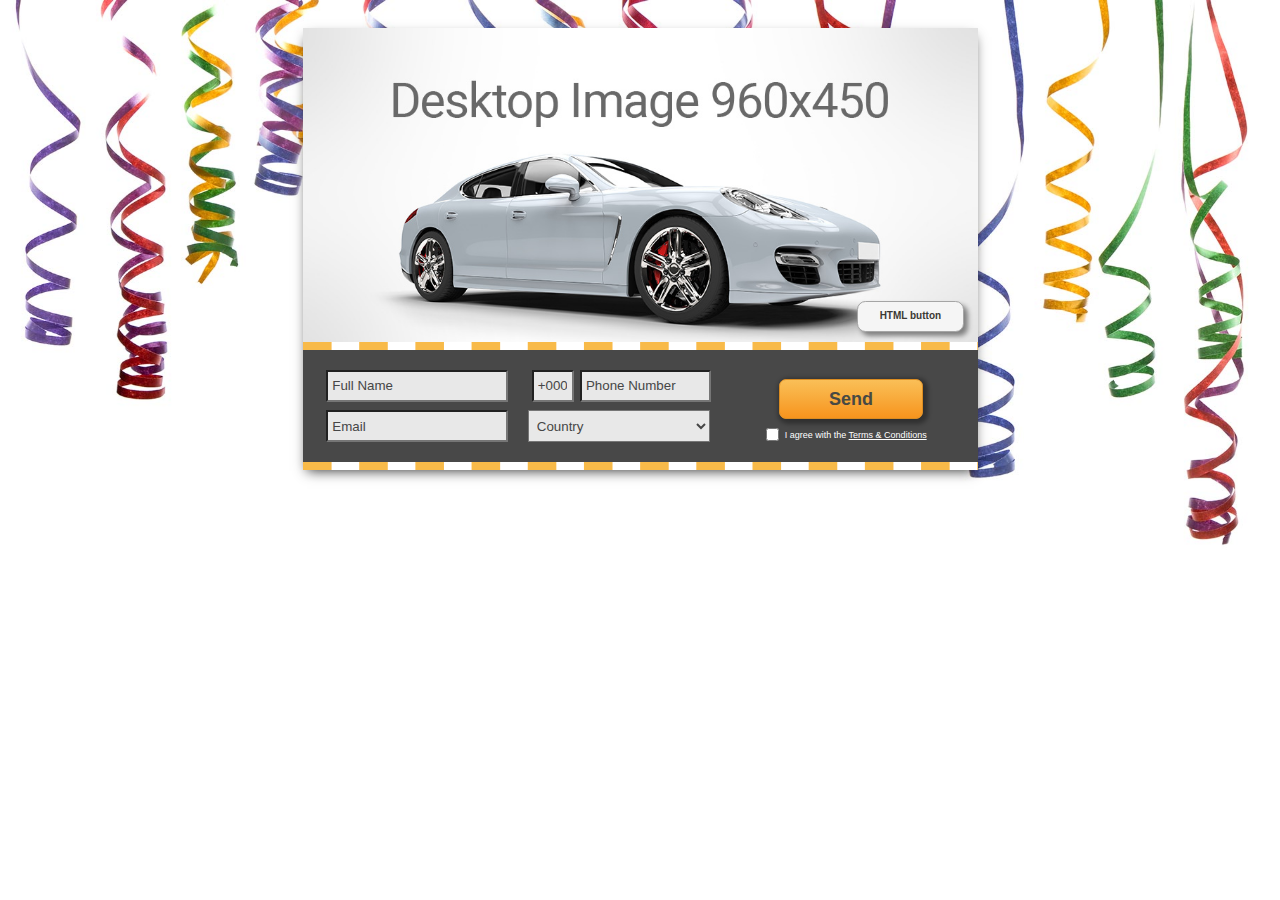
<file: index.html>
<!DOCTYPE html>
<html>

<head>
    <meta charset="UTF-8" />
    <meta name="viewport" content="width=device-width,initial-scale=1.0" />
    <title>Naxes</title>
    <link rel="stylesheet" href="https://use.fontawesome.com/releases/v5.8.1/css/all.css"
        integrity="sha384-50oBUHEmvpQ+1lW4y57PTFmhCaXp0ML5d60M1M7uH2+nqUivzIebhndOJK28anvf" crossorigin="anonymous">
    <link rel="stylesheet" href="naxex.css" type="text/css" />

</head>

<body>
    <div class="card">
        <div class="media">
            <div class="img">
                <img src="images/car2.jpg" />
                <div class="but">
                    <div class="popup">
                        <p>This popup windows opens on mouse hover</p>
                        <div class="triangle"></div>
                    </div>
                    <a href="#">
                        <p> HTML button </p>
                    </a>
                </div>

            </div>
        </div>
        <div class="content">
            <p class="border"></p>
            <form name="myForm" id="form">
                <div class="field"><span class="input"><i class="fas fa-user-alt"></i>
                        <input type="text" id="name" name="Fullname" placeholder="Full Name">
                    </span>
                    <span class="input"> <i class="fas fa-phone-volume"></i>
                        <input type="tel" id="code" name="code" placeholder="+000">
                        <input type="tel" id="tel" name="tel" placeholder="Phone Number"></span>
                </div>
                <div class="field"> <span class="input"> <i class="fas fa-envelope"></i>
                        <input type="email" id="email" name="email" placeholder="Email">
                    </span>
                    <span class="input"><i class="fas fa-globe-americas"></i> <select name="country" id="country">
                            <option value="" selected disabled>Country</option>
                            <option value="Afghanistan">Afghanistan</option>
                            <option value="Åland Islands">Åland Islands</option>
                            <option value="Albania">Albania</option>
                            <option value="Algeria">Algeria</option>
                            <option value="American Samoa">American Samoa</option>
                            <option value="Andorra">Andorra</option>
                            <option value="Angola">Angola</option>
                            <option value="Anguilla">Anguilla</option>
                            <option value="Antarctica">Antarctica</option>
                            <option value="Antigua and Barbuda">Antigua and Barbuda</option>
                            <option value="Argentina">Argentina</option>
                            <option value="Armenia">Armenia</option>
                            <option value="Aruba">Aruba</option>
                            <option value="Australia">Australia</option>
                            <option value="Austria">Austria</option>
                            <option value="Azerbaijan">Azerbaijan</option>
                            <option value="Bahamas">Bahamas</option>
                            <option value="Bahrain">Bahrain</option>
                            <option value="Bangladesh">Bangladesh</option>
                            <option value="Barbados">Barbados</option>
                            <option value="Belarus">Belarus</option>
                            <option value="Belgium">Belgium</option>
                            <option value="Belize">Belize</option>
                            <option value="Benin">Benin</option>
                            <option value="Bermuda">Bermuda</option>
                            <option value="Bhutan">Bhutan</option>
                            <option value="Bolivia">Bolivia</option>
                            <option value="Bosnia and Herzegovina">Bosnia and Herzegovina</option>
                            <option value="Botswana">Botswana</option>
                            <option value="Bouvet Island">Bouvet Island</option>
                            <option value="Brazil">Brazil</option>
                            <option value="British Indian Ocean Territory">British Indian Ocean Territory</option>
                            <option value="Brunei Darussalam">Brunei Darussalam</option>
                            <option value="Bulgaria">Bulgaria</option>
                            <option value="Burkina Faso">Burkina Faso</option>
                            <option value="Burundi">Burundi</option>
                            <option value="Cambodia">Cambodia</option>
                            <option value="Cameroon">Cameroon</option>
                            <option value="Canada">Canada</option>
                            <option value="Cape Verde">Cape Verde</option>
                            <option value="Cayman Islands">Cayman Islands</option>
                            <option value="Central African Republic">Central African Republic</option>
                            <option value="Chad">Chad</option>
                            <option value="Chile">Chile</option>
                            <option value="China">China</option>
                            <option value="Christmas Island">Christmas Island</option>
                            <option value="Cocos (Keeling) Islands">Cocos (Keeling) Islands</option>
                            <option value="Colombia">Colombia</option>
                            <option value="Comoros">Comoros</option>
                            <option value="Congo">Congo</option>
                            <option value="Congo, The Democratic Republic of The">Congo </option>
                            <option value="Cook Islands">Cook Islands</option>
                            <option value="Costa Rica">Costa Rica</option>
                            <option value="Cote D'ivoire">Cote D'ivoire</option>
                            <option value="Croatia">Croatia</option>
                            <option value="Cuba">Cuba</option>
                            <option value="Cyprus">Cyprus</option>
                            <option value="Czech Republic">Czech Republic</option>
                            <option value="Denmark">Denmark</option>
                            <option value="Djibouti">Djibouti</option>
                            <option value="Dominica">Dominica</option>
                            <option value="Dominican Republic">Dominican Republic</option>
                            <option value="Ecuador">Ecuador</option>
                            <option value="Egypt">Egypt</option>
                            <option value="El Salvador">El Salvador</option>
                            <option value="Equatorial Guinea">Equatorial Guinea</option>
                            <option value="Eritrea">Eritrea</option>
                            <option value="Estonia">Estonia</option>
                            <option value="Ethiopia">Ethiopia</option>
                            <option value="Falkland Islands (Malvinas)">Falkland Islands (Malvinas)</option>
                            <option value="Faroe Islands">Faroe Islands</option>
                            <option value="Fiji">Fiji</option>
                            <option value="Finland">Finland</option>
                            <option value="France">France</option>
                            <option value="French Guiana">French Guiana</option>
                            <option value="French Polynesia">French Polynesia</option>
                            <option value="French Southern Territories">French Southern Territories</option>
                            <option value="Gabon">Gabon</option>
                            <option value="Gambia">Gambia</option>
                            <option value="Georgia">Georgia</option>
                            <option value="Germany">Germany</option>
                            <option value="Ghana">Ghana</option>
                            <option value="Gibraltar">Gibraltar</option>
                            <option value="Greece">Greece</option>
                            <option value="Greenland">Greenland</option>
                            <option value="Grenada">Grenada</option>
                            <option value="Guadeloupe">Guadeloupe</option>
                            <option value="Guam">Guam</option>
                            <option value="Guatemala">Guatemala</option>
                            <option value="Guernsey">Guernsey</option>
                            <option value="Guinea">Guinea</option>
                            <option value="Guinea-bissau">Guinea-bissau</option>
                            <option value="Guyana">Guyana</option>
                            <option value="Haiti">Haiti</option>
                            <option value="Heard Island and Mcdonald Islands">Heard Island and Mcdonald Islands</option>
                            <option value="Holy See (Vatican City State)">Holy See (Vatican City State)</option>
                            <option value="Honduras">Honduras</option>
                            <option value="Hong Kong">Hong Kong</option>
                            <option value="Hungary">Hungary</option>
                            <option value="Iceland">Iceland</option>
                            <option value="India">India</option>
                            <option value="Indonesia">Indonesia</option>
                            <option value="Iran, Islamic Republic of">Iran, Islamic Republic of</option>
                            <option value="Iraq">Iraq</option>
                            <option value="Ireland">Ireland</option>
                            <option value="Isle of Man">Isle of Man</option>
                            <option value="Israel">Israel</option>
                            <option value="Italy">Italy</option>
                            <option value="Jamaica">Jamaica</option>
                            <option value="Japan">Japan</option>
                            <option value="Jersey">Jersey</option>
                            <option value="Jordan">Jordan</option>
                            <option value="Kazakhstan">Kazakhstan</option>
                            <option value="Kenya">Kenya</option>
                            <option value="Kiribati">Kiribati</option>
                            <option value="Korea, Democratic People's Republic of">Korea (Democratic)</option>
                            <option value="Korea, Republic of">Korea, Republic of</option>
                            <option value="Kuwait">Kuwait</option>
                            <option value="Kyrgyzstan">Kyrgyzstan</option>
                            <option value="Lao People's Democratic Republic">Lao People's Democratic Republic</option>
                            <option value="Latvia">Latvia</option>
                            <option value="Lebanon">Lebanon</option>
                            <option value="Lesotho">Lesotho</option>
                            <option value="Liberia">Liberia</option>
                            <option value="Libyan Arab Jamahiriya">Libyan Arab Jamahiriya</option>
                            <option value="Liechtenstein">Liechtenstein</option>
                            <option value="Lithuania">Lithuania</option>
                            <option value="Luxembourg">Luxembourg</option>
                            <option value="Macao">Macao</option>
                            <option value="Macedonia, The Former Yugoslav Republic of">Macedonia</option>
                            <option value="Madagascar">Madagascar</option>
                            <option value="Malawi">Malawi</option>
                            <option value="Malaysia">Malaysia</option>
                            <option value="Maldives">Maldives</option>
                            <option value="Mali">Mali</option>
                            <option value="Malta">Malta</option>
                            <option value="Marshall Islands">Marshall Islands</option>
                            <option value="Martinique">Martinique</option>
                            <option value="Mauritania">Mauritania</option>
                            <option value="Mauritius">Mauritius</option>
                            <option value="Mayotte">Mayotte</option>
                            <option value="Mexico">Mexico</option>
                            <option value="Micronesia, Federated States of">Micronesia, Federated States of</option>
                            <option value="Moldova, Republic of">Moldova, Republic of</option>
                            <option value="Monaco">Monaco</option>
                            <option value="Mongolia">Mongolia</option>
                            <option value="Montenegro">Montenegro</option>
                            <option value="Montserrat">Montserrat</option>
                            <option value="Morocco">Morocco</option>
                            <option value="Mozambique">Mozambique</option>
                            <option value="Myanmar">Myanmar</option>
                            <option value="Namibia">Namibia</option>
                            <option value="Nauru">Nauru</option>
                            <option value="Nepal">Nepal</option>
                            <option value="Netherlands">Netherlands</option>
                            <option value="Netherlands Antilles">Netherlands Antilles</option>
                            <option value="New Caledonia">New Caledonia</option>
                            <option value="New Zealand">New Zealand</option>
                            <option value="Nicaragua">Nicaragua</option>
                            <option value="Niger">Niger</option>
                            <option value="Nigeria">Nigeria</option>
                            <option value="Niue">Niue</option>
                            <option value="Norfolk Island">Norfolk Island</option>
                            <option value="Northern Mariana Islands">Northern Mariana Islands</option>
                            <option value="Norway">Norway</option>
                            <option value="Oman">Oman</option>
                            <option value="Pakistan">Pakistan</option>
                            <option value="Palau">Palau</option>
                            <option value="Palestinian Territory, Occupied">Palestinian Territory, Occupied</option>
                            <option value="Panama">Panama</option>
                            <option value="Papua New Guinea">Papua New Guinea</option>
                            <option value="Paraguay">Paraguay</option>
                            <option value="Peru">Peru</option>
                            <option value="Philippines">Philippines</option>
                            <option value="Pitcairn">Pitcairn</option>
                            <option value="Poland">Poland</option>
                            <option value="Portugal">Portugal</option>
                            <option value="Puerto Rico">Puerto Rico</option>
                            <option value="Qatar">Qatar</option>
                            <option value="Reunion">Reunion</option>
                            <option value="Romania">Romania</option>
                            <option value="Russian Federation">Russian Federation</option>
                            <option value="Rwanda">Rwanda</option>
                            <option value="Saint Helena">Saint Helena</option>
                            <option value="Saint Kitts and Nevis">Saint Kitts and Nevis</option>
                            <option value="Saint Lucia">Saint Lucia</option>
                            <option value="Saint Pierre and Miquelon">Saint Pierre and Miquelon</option>
                            <option value="Saint Vincent and The Grenadines">Saint Vincent and The Grenadines</option>
                            <option value="Samoa">Samoa</option>
                            <option value="San Marino">San Marino</option>
                            <option value="Sao Tome and Principe">Sao Tome and Principe</option>
                            <option value="Saudi Arabia">Saudi Arabia</option>
                            <option value="Senegal">Senegal</option>
                            <option value="Serbia">Serbia</option>
                            <option value="Seychelles">Seychelles</option>
                            <option value="Sierra Leone">Sierra Leone</option>
                            <option value="Singapore">Singapore</option>
                            <option value="Slovakia">Slovakia</option>
                            <option value="Slovenia">Slovenia</option>
                            <option value="Solomon Islands">Solomon Islands</option>
                            <option value="Somalia">Somalia</option>
                            <option value="South Africa">South Africa</option>
                            <option value="South Georgia and The South Sandwich Islands">South Georgia and The
                                SouthSandwich Islands</option>
                            <option value="Spain">Spain</option>
                            <option value="Sri Lanka">Sri Lanka</option>
                            <option value="Sudan">Sudan</option>
                            <option value="Suriname">Suriname</option>
                            <option value="Svalbard and Jan Mayen">Svalbard and Jan Mayen</option>
                            <option value="Swaziland">Swaziland</option>
                            <option value="Sweden">Sweden</option>
                            <option value="Switzerland">Switzerland</option>
                            <option value="Syrian Arab Republic">Syrian Arab Republic</option>
                            <option value="Taiwan, Province of China">Taiwan, Province of China</option>
                            <option value="Tajikistan">Tajikistan</option>
                            <option value="Tanzania, United Republic of">Tanzania, United Republic of</option>
                            <option value="Thailand">Thailand</option>
                            <option value="Timor-leste">Timor-leste</option>
                            <option value="Togo">Togo</option>
                            <option value="Tokelau">Tokelau</option>
                            <option value="Tonga">Tonga</option>
                            <option value="Trinidad and Tobago">Trinidad and Tobago</option>
                            <option value="Tunisia">Tunisia</option>
                            <option value="Turkey">Turkey</option>
                            <option value="Turkmenistan">Turkmenistan</option>
                            <option value="Turks and Caicos Islands">Turks and Caicos Islands</option>
                            <option value="Tuvalu">Tuvalu</option>
                            <option value="Uganda">Uganda</option>
                            <option value="Ukraine">Ukraine</option>
                            <option value="United Arab Emirates">United Arab Emirates</option>
                            <option value="United Kingdom">United Kingdom</option>
                            <option value="United States">United States</option>
                            <option value="United States Minor Outlying Islands">United States Minor Outlying Islands
                            </option>
                            <option value="Uruguay">Uruguay</option>
                            <option value="Uzbekistan">Uzbekistan</option>
                            <option value="Vanuatu">Vanuatu</option>
                            <option value="Venezuela">Venezuela</option>
                            <option value="Viet Nam">Viet Nam</option>
                            <option value="Virgin Islands, British">Virgin Islands, British</option>
                            <option value="Virgin Islands, U.S.">Virgin Islands, U.S.</option>
                            <option value="Wallis and Futuna">Wallis and Futuna</option>
                            <option value="Western Sahara">Western Sahara</option>
                            <option value="Yemen">Yemen</option>
                            <option value="Zambia">Zambia</option>
                            <option value="Zimbabwe">Zimbabwe</option>
                        </select>
                    </span>
                </div>
                <div class="field">
                    <span class="but2">
                        <i class="fas fa-angle-right"></i>
                        <button  id="send">Send</button>
                    </span>
                    <div class="check">
                        <input type="checkbox" id="check" unchecked>
                        <label for="check"> I agree with the <a href='#'>Terms & Conditions </a> </label>
                    </div>
                </div>
            </d>
        </div>
        <p class="border"></p>
    </div>
   <script src="naxex.js" type="text/javascript"></script>
</body>

</html>
</file>
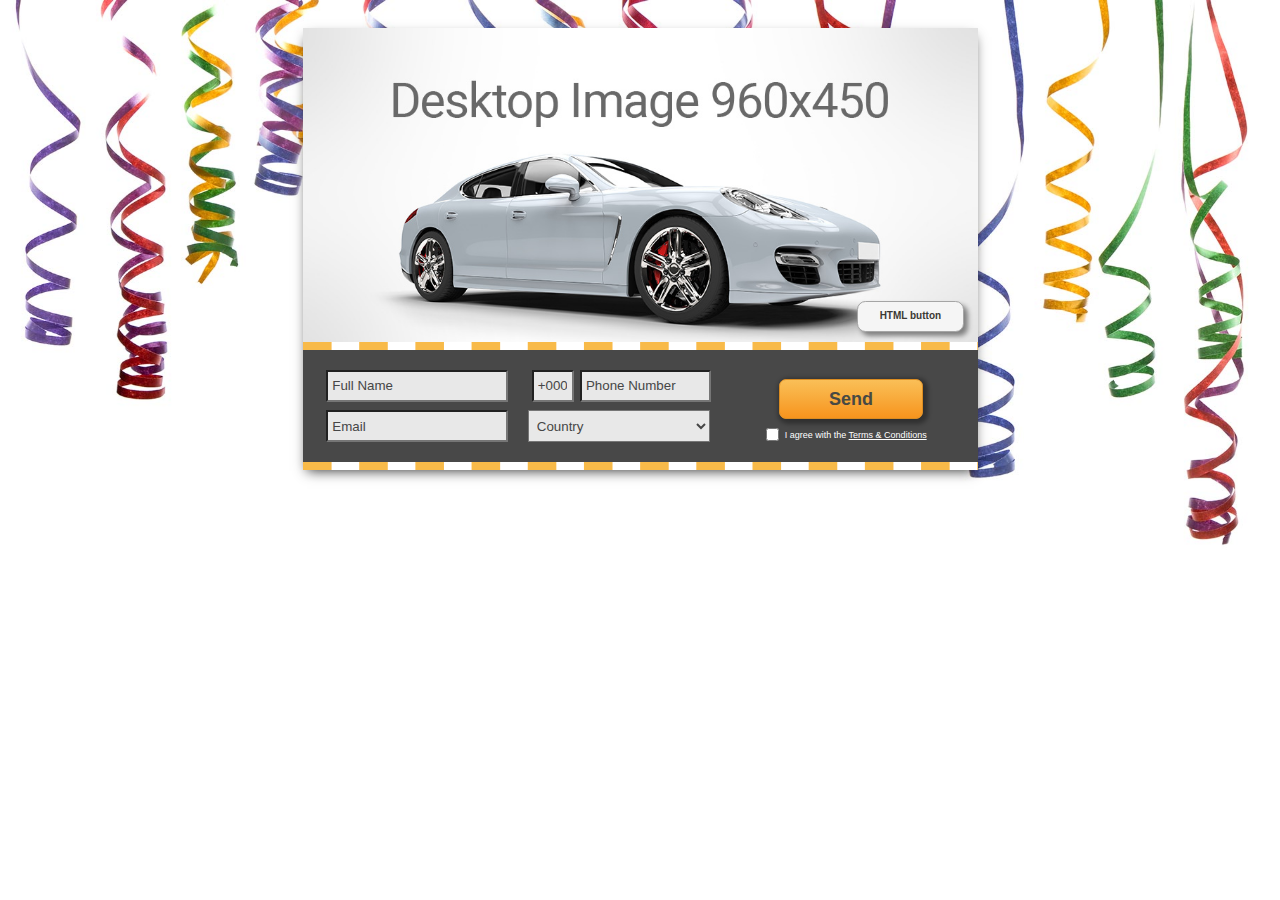
<file: naxes.html>
<!DOCTYPE html>
<html>

<head>
    <meta charset="UTF-8" />
    <meta name="viewport" content="width=device-width,initial-scale=1.0" />
    <title>Naxes</title>
    <link rel="stylesheet" href="https://use.fontawesome.com/releases/v5.8.1/css/all.css"
        integrity="sha384-50oBUHEmvpQ+1lW4y57PTFmhCaXp0ML5d60M1M7uH2+nqUivzIebhndOJK28anvf" crossorigin="anonymous">
    <link rel="stylesheet" href="naxes.css" type="text/css" />

</head>

<body>
    <div class="card">
        <div class="media">
            <div class="img">
                <img src="images/car2.jpg" />
                <div class="but">
                    <div class="popup">
                        <p>This popup windows opens on mouse hover</p>
                        <div class="triangle"></div>
                    </div>
                    <a href="#">
                        <p> HTML button </p>
                    </a>
                </div>

            </div>
        </div>
        <div class="content">
            <p class="border"></p>
            <form name="myForm" id="form">
                <div class="field"><span class="input"><i class="fas fa-user-alt"></i>
                        <input type="text" id="name" name="Fullname" placeholder="Full Name">
                    </span>
                    <span class="input"> <i class="fas fa-phone-volume"></i>
                        <input type="tel" id="code" name="code" placeholder="+000">
                        <input type="tel" id="tel" name="tel" placeholder="Phone Number"></span>
                </div>
                <div class="field"> <span class="input"> <i class="fas fa-envelope"></i>
                        <input type="email" id="email" name="email" placeholder="Email">
                    </span>
                    <span class="input"><i class="fas fa-globe-americas"></i> <select name="country" id="country">
                            <option value="" selected disabled>Country</option>
                            <option value="Afghanistan">Afghanistan</option>
                            <option value="Åland Islands">Åland Islands</option>
                            <option value="Albania">Albania</option>
                            <option value="Algeria">Algeria</option>
                            <option value="American Samoa">American Samoa</option>
                            <option value="Andorra">Andorra</option>
                            <option value="Angola">Angola</option>
                            <option value="Anguilla">Anguilla</option>
                            <option value="Antarctica">Antarctica</option>
                            <option value="Antigua and Barbuda">Antigua and Barbuda</option>
                            <option value="Argentina">Argentina</option>
                            <option value="Armenia">Armenia</option>
                            <option value="Aruba">Aruba</option>
                            <option value="Australia">Australia</option>
                            <option value="Austria">Austria</option>
                            <option value="Azerbaijan">Azerbaijan</option>
                            <option value="Bahamas">Bahamas</option>
                            <option value="Bahrain">Bahrain</option>
                            <option value="Bangladesh">Bangladesh</option>
                            <option value="Barbados">Barbados</option>
                            <option value="Belarus">Belarus</option>
                            <option value="Belgium">Belgium</option>
                            <option value="Belize">Belize</option>
                            <option value="Benin">Benin</option>
                            <option value="Bermuda">Bermuda</option>
                            <option value="Bhutan">Bhutan</option>
                            <option value="Bolivia">Bolivia</option>
                            <option value="Bosnia and Herzegovina">Bosnia and Herzegovina</option>
                            <option value="Botswana">Botswana</option>
                            <option value="Bouvet Island">Bouvet Island</option>
                            <option value="Brazil">Brazil</option>
                            <option value="British Indian Ocean Territory">British Indian Ocean Territory</option>
                            <option value="Brunei Darussalam">Brunei Darussalam</option>
                            <option value="Bulgaria">Bulgaria</option>
                            <option value="Burkina Faso">Burkina Faso</option>
                            <option value="Burundi">Burundi</option>
                            <option value="Cambodia">Cambodia</option>
                            <option value="Cameroon">Cameroon</option>
                            <option value="Canada">Canada</option>
                            <option value="Cape Verde">Cape Verde</option>
                            <option value="Cayman Islands">Cayman Islands</option>
                            <option value="Central African Republic">Central African Republic</option>
                            <option value="Chad">Chad</option>
                            <option value="Chile">Chile</option>
                            <option value="China">China</option>
                            <option value="Christmas Island">Christmas Island</option>
                            <option value="Cocos (Keeling) Islands">Cocos (Keeling) Islands</option>
                            <option value="Colombia">Colombia</option>
                            <option value="Comoros">Comoros</option>
                            <option value="Congo">Congo</option>
                            <option value="Congo, The Democratic Republic of The">Congo </option>
                            <option value="Cook Islands">Cook Islands</option>
                            <option value="Costa Rica">Costa Rica</option>
                            <option value="Cote D'ivoire">Cote D'ivoire</option>
                            <option value="Croatia">Croatia</option>
                            <option value="Cuba">Cuba</option>
                            <option value="Cyprus">Cyprus</option>
                            <option value="Czech Republic">Czech Republic</option>
                            <option value="Denmark">Denmark</option>
                            <option value="Djibouti">Djibouti</option>
                            <option value="Dominica">Dominica</option>
                            <option value="Dominican Republic">Dominican Republic</option>
                            <option value="Ecuador">Ecuador</option>
                            <option value="Egypt">Egypt</option>
                            <option value="El Salvador">El Salvador</option>
                            <option value="Equatorial Guinea">Equatorial Guinea</option>
                            <option value="Eritrea">Eritrea</option>
                            <option value="Estonia">Estonia</option>
                            <option value="Ethiopia">Ethiopia</option>
                            <option value="Falkland Islands (Malvinas)">Falkland Islands (Malvinas)</option>
                            <option value="Faroe Islands">Faroe Islands</option>
                            <option value="Fiji">Fiji</option>
                            <option value="Finland">Finland</option>
                            <option value="France">France</option>
                            <option value="French Guiana">French Guiana</option>
                            <option value="French Polynesia">French Polynesia</option>
                            <option value="French Southern Territories">French Southern Territories</option>
                            <option value="Gabon">Gabon</option>
                            <option value="Gambia">Gambia</option>
                            <option value="Georgia">Georgia</option>
                            <option value="Germany">Germany</option>
                            <option value="Ghana">Ghana</option>
                            <option value="Gibraltar">Gibraltar</option>
                            <option value="Greece">Greece</option>
                            <option value="Greenland">Greenland</option>
                            <option value="Grenada">Grenada</option>
                            <option value="Guadeloupe">Guadeloupe</option>
                            <option value="Guam">Guam</option>
                            <option value="Guatemala">Guatemala</option>
                            <option value="Guernsey">Guernsey</option>
                            <option value="Guinea">Guinea</option>
                            <option value="Guinea-bissau">Guinea-bissau</option>
                            <option value="Guyana">Guyana</option>
                            <option value="Haiti">Haiti</option>
                            <option value="Heard Island and Mcdonald Islands">Heard Island and Mcdonald Islands</option>
                            <option value="Holy See (Vatican City State)">Holy See (Vatican City State)</option>
                            <option value="Honduras">Honduras</option>
                            <option value="Hong Kong">Hong Kong</option>
                            <option value="Hungary">Hungary</option>
                            <option value="Iceland">Iceland</option>
                            <option value="India">India</option>
                            <option value="Indonesia">Indonesia</option>
                            <option value="Iran, Islamic Republic of">Iran, Islamic Republic of</option>
                            <option value="Iraq">Iraq</option>
                            <option value="Ireland">Ireland</option>
                            <option value="Isle of Man">Isle of Man</option>
                            <option value="Israel">Israel</option>
                            <option value="Italy">Italy</option>
                            <option value="Jamaica">Jamaica</option>
                            <option value="Japan">Japan</option>
                            <option value="Jersey">Jersey</option>
                            <option value="Jordan">Jordan</option>
                            <option value="Kazakhstan">Kazakhstan</option>
                            <option value="Kenya">Kenya</option>
                            <option value="Kiribati">Kiribati</option>
                            <option value="Korea, Democratic People's Republic of">Korea (Democratic)</option>
                            <option value="Korea, Republic of">Korea, Republic of</option>
                            <option value="Kuwait">Kuwait</option>
                            <option value="Kyrgyzstan">Kyrgyzstan</option>
                            <option value="Lao People's Democratic Republic">Lao People's Democratic Republic</option>
                            <option value="Latvia">Latvia</option>
                            <option value="Lebanon">Lebanon</option>
                            <option value="Lesotho">Lesotho</option>
                            <option value="Liberia">Liberia</option>
                            <option value="Libyan Arab Jamahiriya">Libyan Arab Jamahiriya</option>
                            <option value="Liechtenstein">Liechtenstein</option>
                            <option value="Lithuania">Lithuania</option>
                            <option value="Luxembourg">Luxembourg</option>
                            <option value="Macao">Macao</option>
                            <option value="Macedonia, The Former Yugoslav Republic of">Macedonia</option>
                            <option value="Madagascar">Madagascar</option>
                            <option value="Malawi">Malawi</option>
                            <option value="Malaysia">Malaysia</option>
                            <option value="Maldives">Maldives</option>
                            <option value="Mali">Mali</option>
                            <option value="Malta">Malta</option>
                            <option value="Marshall Islands">Marshall Islands</option>
                            <option value="Martinique">Martinique</option>
                            <option value="Mauritania">Mauritania</option>
                            <option value="Mauritius">Mauritius</option>
                            <option value="Mayotte">Mayotte</option>
                            <option value="Mexico">Mexico</option>
                            <option value="Micronesia, Federated States of">Micronesia, Federated States of</option>
                            <option value="Moldova, Republic of">Moldova, Republic of</option>
                            <option value="Monaco">Monaco</option>
                            <option value="Mongolia">Mongolia</option>
                            <option value="Montenegro">Montenegro</option>
                            <option value="Montserrat">Montserrat</option>
                            <option value="Morocco">Morocco</option>
                            <option value="Mozambique">Mozambique</option>
                            <option value="Myanmar">Myanmar</option>
                            <option value="Namibia">Namibia</option>
                            <option value="Nauru">Nauru</option>
                            <option value="Nepal">Nepal</option>
                            <option value="Netherlands">Netherlands</option>
                            <option value="Netherlands Antilles">Netherlands Antilles</option>
                            <option value="New Caledonia">New Caledonia</option>
                            <option value="New Zealand">New Zealand</option>
                            <option value="Nicaragua">Nicaragua</option>
                            <option value="Niger">Niger</option>
                            <option value="Nigeria">Nigeria</option>
                            <option value="Niue">Niue</option>
                            <option value="Norfolk Island">Norfolk Island</option>
                            <option value="Northern Mariana Islands">Northern Mariana Islands</option>
                            <option value="Norway">Norway</option>
                            <option value="Oman">Oman</option>
                            <option value="Pakistan">Pakistan</option>
                            <option value="Palau">Palau</option>
                            <option value="Palestinian Territory, Occupied">Palestinian Territory, Occupied</option>
                            <option value="Panama">Panama</option>
                            <option value="Papua New Guinea">Papua New Guinea</option>
                            <option value="Paraguay">Paraguay</option>
                            <option value="Peru">Peru</option>
                            <option value="Philippines">Philippines</option>
                            <option value="Pitcairn">Pitcairn</option>
                            <option value="Poland">Poland</option>
                            <option value="Portugal">Portugal</option>
                            <option value="Puerto Rico">Puerto Rico</option>
                            <option value="Qatar">Qatar</option>
                            <option value="Reunion">Reunion</option>
                            <option value="Romania">Romania</option>
                            <option value="Russian Federation">Russian Federation</option>
                            <option value="Rwanda">Rwanda</option>
                            <option value="Saint Helena">Saint Helena</option>
                            <option value="Saint Kitts and Nevis">Saint Kitts and Nevis</option>
                            <option value="Saint Lucia">Saint Lucia</option>
                            <option value="Saint Pierre and Miquelon">Saint Pierre and Miquelon</option>
                            <option value="Saint Vincent and The Grenadines">Saint Vincent and The Grenadines</option>
                            <option value="Samoa">Samoa</option>
                            <option value="San Marino">San Marino</option>
                            <option value="Sao Tome and Principe">Sao Tome and Principe</option>
                            <option value="Saudi Arabia">Saudi Arabia</option>
                            <option value="Senegal">Senegal</option>
                            <option value="Serbia">Serbia</option>
                            <option value="Seychelles">Seychelles</option>
                            <option value="Sierra Leone">Sierra Leone</option>
                            <option value="Singapore">Singapore</option>
                            <option value="Slovakia">Slovakia</option>
                            <option value="Slovenia">Slovenia</option>
                            <option value="Solomon Islands">Solomon Islands</option>
                            <option value="Somalia">Somalia</option>
                            <option value="South Africa">South Africa</option>
                            <option value="South Georgia and The South Sandwich Islands">South Georgia and The
                                SouthSandwich Islands</option>
                            <option value="Spain">Spain</option>
                            <option value="Sri Lanka">Sri Lanka</option>
                            <option value="Sudan">Sudan</option>
                            <option value="Suriname">Suriname</option>
                            <option value="Svalbard and Jan Mayen">Svalbard and Jan Mayen</option>
                            <option value="Swaziland">Swaziland</option>
                            <option value="Sweden">Sweden</option>
                            <option value="Switzerland">Switzerland</option>
                            <option value="Syrian Arab Republic">Syrian Arab Republic</option>
                            <option value="Taiwan, Province of China">Taiwan, Province of China</option>
                            <option value="Tajikistan">Tajikistan</option>
                            <option value="Tanzania, United Republic of">Tanzania, United Republic of</option>
                            <option value="Thailand">Thailand</option>
                            <option value="Timor-leste">Timor-leste</option>
                            <option value="Togo">Togo</option>
                            <option value="Tokelau">Tokelau</option>
                            <option value="Tonga">Tonga</option>
                            <option value="Trinidad and Tobago">Trinidad and Tobago</option>
                            <option value="Tunisia">Tunisia</option>
                            <option value="Turkey">Turkey</option>
                            <option value="Turkmenistan">Turkmenistan</option>
                            <option value="Turks and Caicos Islands">Turks and Caicos Islands</option>
                            <option value="Tuvalu">Tuvalu</option>
                            <option value="Uganda">Uganda</option>
                            <option value="Ukraine">Ukraine</option>
                            <option value="United Arab Emirates">United Arab Emirates</option>
                            <option value="United Kingdom">United Kingdom</option>
                            <option value="United States">United States</option>
                            <option value="United States Minor Outlying Islands">United States Minor Outlying Islands
                            </option>
                            <option value="Uruguay">Uruguay</option>
                            <option value="Uzbekistan">Uzbekistan</option>
                            <option value="Vanuatu">Vanuatu</option>
                            <option value="Venezuela">Venezuela</option>
                            <option value="Viet Nam">Viet Nam</option>
                            <option value="Virgin Islands, British">Virgin Islands, British</option>
                            <option value="Virgin Islands, U.S.">Virgin Islands, U.S.</option>
                            <option value="Wallis and Futuna">Wallis and Futuna</option>
                            <option value="Western Sahara">Western Sahara</option>
                            <option value="Yemen">Yemen</option>
                            <option value="Zambia">Zambia</option>
                            <option value="Zimbabwe">Zimbabwe</option>
                        </select>
                    </span>
                </div>
                <div class="field">
                    <span class="but2">
                        <i class="fas fa-angle-right"></i>
                        <button  id="send">Send</button>
                    </span>
                    <div class="check">
                        <input type="checkbox" id="check" unchecked>
                        <label for="check"> I agree with the <a href='#'>Terms & Conditions </a> </label>
                    </div>
                </div>
            </d>
        </div>
        <p class="border"></p>
    </div>
   <script src="naxes.js" type="text/javascript"></script>
</body>

</html>
</file>
<file: naxex.css>
html {
    font: 14px/1.2 Verdana, sans-serif;
}

body {
    background-image: url("./images/car1.jpg");
    background-size: cover;
    margin: 0;
    background-repeat: no-repeat;
    display: flex;
    justify-content: center;
}

*, *:before, *:after {
    -moz-box-sizing: border-box;
    -webkit-box-sizing: border-box;
    box-sizing: border-box;
}

.card {
    width: 675px;
    height: auto;
    position: relative;
    top: 2rem;
    margin-bottom: auto;
    background-size: 56.8px auto;
    -webkit-box-shadow: 0px 5px 12px -4px rgba(0, 0, 0, 0.78);
    box-shadow: 0px 5px 12px -4px rgba(0, 0, 0, 0.78);
}

.card .media {
    position: relative;
    overflow: hidden;
}

.card .media:after {
    display: block;
    content: '';
    padding-top: 46.5%;
}

.card .media img {
    position: absolute;
    top: 0;
    left: 0;
    width: 100%;
}

.border {
    background: linear-gradient(90deg, rgba(248, 186, 73) 50%, rgba(0, 0, 0, 0) 50%, rgba(0, 0, 0, 0) 0), rgba(255, 255, 255, 255);
    margin: 0;
    padding: 0.3rem;
    background-size: 56.2px auto;
}

.card .content {
    position: relative;
    background: #484848;
    height: 120px;
}

.popup {
    display: none;
    position: absolute;
    justify-content: center;
    width: inherit;
    min-width: inherit;
    height: 5rem;
    background: #474944;
    opacity: 0.8;
    bottom: 2.5rem ;    
    text-align: center;
    align-items: center;
    font: 10px/1.5 Verdana;
    color: white;
    border-radius: 0.6rem;
}

.popup p {
    display: flex;
    position: absolute;
    align-items: center;
    margin: 0.5rem;
    top: 0;
    left: 0;
    right: 0;
    bottom: 0;
}

.triangle {
    bottom: -0.7rem;
    position: absolute; 
    width: 0;
    height: 0;
    margin:auto;
    border-left: 10px solid transparent;
    border-right: 10px solid transparent;
    border-top: 15px solid #474944;
}

.but a {
    display: flex;
    text-decoration: none;
}

.but a p {
    padding: 0;
    margin: auto;
    font-size: 10px;
    letter-spacing: 0;
    color: #3B3934;
}

.but {
    display: flex;
    flex: 1 1 100%;
    justify-content: center;
    position: absolute;
    bottom: 0.7rem;
    right: 1rem;
    width: 8.3vw;
    min-width: 6.4rem;
    height: 3.5vh;
    border: 1px solid #A5A5A5;
    border-radius: 0.6rem;
    font-weight: bold;
    background: #F5F5F5;
    box-shadow: 4px 4px 5px 0px rgba(128, 128, 128, 1);
}

.but:hover .popup {
    display: flex;
}

#send {
    position: relative;
    left: 1rem;
    background-image: linear-gradient(to bottom, #fabf57, #f9b549, #f8aa3b, #f89f2c, #f7941d);
    color: #474944;
    padding: 0.6rem 3.5rem;
    border-radius: 0.5rem;
    border: 0.5px solid #DB8C21;
    cursor: pointer;
    font-size: 18px;
    outline: none;
    font-weight: bold;
    letter-spacing: normal;
    -webkit-box-shadow: 2px 2px 4px 3px rgba(0, 0, 0, 0.33);
    -moz-box-shadow: 2px 2px 4px 3px rgba(0, 0, 0, 0.33);
    box-shadow: 2px 2px 4px 3px rgba(0, 0, 0, 0.33);
}

.fas {
    color: #F6BA4C;
    font-size: 15px;
    margin-right: 0.2rem;
}

.field .but2 .fas:last-of-type {
    color: #474944;
    position: relative;
    left: 3rem;
    z-index: 1;
    font-size: 20px;
}

.field .check {
    margin-top: 0.2rem;
    color: white;
    font-size: xx-small;
    cursor: pointer;
}

#check {
    position: relative;
    top: 3px;
}

.field a {
    color: white;
    text-decoration: underline;
}

#code {
    width: 3rem;
    min-width: 1rem;
}

#tel {
    margin-left: 0.45rem;
    width: 9.4rem;
    min-width: 4.5rem;
}

.input input:nth-child(2) {
    position: relative;
    left: 4px;
}

::placeholder, select option, #country {
    color: #464646;
}

.input input, #country {
    width: 13rem;
    height: 2.3rem;
    padding: 0.3rem;
    background: #E8E8E8;
    outline: none;
    min-width: 6rem;
    margin: 0;
}

.input {
    padding-left: 1.2rem;
}

.field:first-of-type {
    position: relative;
    bottom: 0.6rem;
}

#form {
    display: flex;
    justify-content: center;
    flex-direction: column;
    flex-wrap: wrap;
    height: inherit;
}

@media screen and (max-width:690px) and (min-width:489px) {
    .input {
        padding-left: 0.7rem;
    }
    .input input {
        width: 20vw;
    }
    .input #country {
        width: 20vw;
    }
    #tel {
        width: 15vw;
    }
    #code {
        width: 4vw;
    }
    .field {
        margin-right: auto;
    }
}

@media screen and (max-width: 489px) {
    body {
        height: 100vh;
    }
    .but, .border    {              
        display: none;
    }
    .card {
        padding: 0 0.2rem;
    }
    .card .media:after {
        display: block;
        content: '';
        padding-top: 66.5%;
    }
    .card .media img {
        position: absolute;
        top: 0;
        left: 0;
        width: 100%;
        height: 100%;
    }
    .card .content {
        height: 60vh;
    }
  .field{ 
        padding: 0.5rem;
       
   }
}
</file>
<file: naxes.css>
html {
    font: 14px/1.2 Verdana, sans-serif;
}

body {
    background-image: url("./images/car1.jpg");
    background-size: cover;
    margin: 0;
    background-repeat: no-repeat;
    display: flex;
    justify-content: center;
}

*, *:before, *:after {
    -moz-box-sizing: border-box;
    -webkit-box-sizing: border-box;
    box-sizing: border-box;
}

.card {
    width: 675px;
    height: auto;
    position: relative;
    top: 2rem;
    margin-bottom: auto;
    background-size: 56.8px auto;
    -webkit-box-shadow: 0px 5px 12px -4px rgba(0, 0, 0, 0.78);
    box-shadow: 0px 5px 12px -4px rgba(0, 0, 0, 0.78);
}

.card .media {
    position: relative;
    overflow: hidden;
}

.card .media:after {
    display: block;
    content: '';
    padding-top: 46.5%;
}

.card .media img {
    position: absolute;
    top: 0;
    left: 0;
    width: 100%;
}

.border {
    background: linear-gradient(90deg, rgba(248, 186, 73) 50%, rgba(0, 0, 0, 0) 50%, rgba(0, 0, 0, 0) 0), rgba(255, 255, 255, 255);
    margin: 0;
    padding: 0.3rem;
    background-size: 56.2px auto;
}

.card .content {
    position: relative;
    background: #484848;
    height: 120px;
}

.popup {
    display: none;
    position: absolute;
    justify-content: center;
    width: inherit;
    min-width: inherit;
    height: 5rem;
    background: #474944;
    opacity: 0.8;
    bottom: 2.5rem ;    
    text-align: center;
    align-items: center;
    font: 10px/1.5 Verdana;
    color: white;
    border-radius: 0.6rem;
}

.popup p {
    display: flex;
    position: absolute;
    align-items: center;
    margin: 0.5rem;
    top: 0;
    left: 0;
    right: 0;
    bottom: 0;
}

.triangle {
    bottom: -0.7rem;
    position: absolute; 
    width: 0;
    height: 0;
    margin:auto;
    border-left: 10px solid transparent;
    border-right: 10px solid transparent;
    border-top: 15px solid #474944;
}

.but a {
    display: flex;
    text-decoration: none;
}

.but a p {
    padding: 0;
    margin: auto;
    font-size: 10px;
    letter-spacing: 0;
    color: #3B3934;
}

.but {
    display: flex;
    flex: 1 1 100%;
    justify-content: center;
    position: absolute;
    bottom: 0.7rem;
    right: 1rem;
    width: 8.3vw;
    min-width: 6.4rem;
    height: 3.5vh;
    border: 1px solid #A5A5A5;
    border-radius: 0.6rem;
    font-weight: bold;
    background: #F5F5F5;
    box-shadow: 4px 4px 5px 0px rgba(128, 128, 128, 1);
}

.but:hover .popup {
    display: flex;
}

#send {
    position: relative;
    left: 1rem;
    background-image: linear-gradient(to bottom, #fabf57, #f9b549, #f8aa3b, #f89f2c, #f7941d);
    color: #474944;
    padding: 0.6rem 3.5rem;
    border-radius: 0.5rem;
    border: 0.5px solid #DB8C21;
    cursor: pointer;
    font-size: 18px;
    outline: none;
    font-weight: bold;
    letter-spacing: normal;
    -webkit-box-shadow: 2px 2px 4px 3px rgba(0, 0, 0, 0.33);
    -moz-box-shadow: 2px 2px 4px 3px rgba(0, 0, 0, 0.33);
    box-shadow: 2px 2px 4px 3px rgba(0, 0, 0, 0.33);
}

.fas {
    color: #F6BA4C;
    font-size: 15px;
    margin-right: 0.2rem;
}

.field .but2 .fas:last-of-type {
    color: #474944;
    position: relative;
    left: 3rem;
    z-index: 1;
    font-size: 20px;
}

.field .check {
    margin-top: 0.2rem;
    color: white;
    font-size: xx-small;
    cursor: pointer;
}

#check {
    position: relative;
    top: 3px;
}

.field a {
    color: white;
    text-decoration: underline;
}

#code {
    width: 3rem;
    min-width: 1rem;
}

#tel {
    margin-left: 0.45rem;
    width: 9.4rem;
    min-width: 4.5rem;
}

.input input:nth-child(2) {
    position: relative;
    left: 4px;
}

::placeholder, select option, #country {
    color: #464646;
}

.input input, #country {
    width: 13rem;
    height: 2.3rem;
    padding: 0.3rem;
    background: #E8E8E8;
    outline: none;
    min-width: 6rem;
    margin: 0;
}

.input {
    padding-left: 1.2rem;
}

.field:first-of-type {
    position: relative;
    bottom: 0.6rem;
}

#form {
    display: flex;
    justify-content: center;
    flex-direction: column;
    flex-wrap: wrap;
    height: inherit;
}

@media screen and (max-width:690px) and (min-width:489px) {
    .input {
        padding-left: 0.7rem;
    }
    .input input {
        width: 20vw;
    }
    .input #country {
        width: 20vw;
    }
    #tel {
        width: 15vw;
    }
    #code {
        width: 4vw;
    }
    .field {
        margin-right: auto;
    }
}

@media screen and (max-width: 489px) {
    body {
        height: 100vh;
    }
    .but, .border    {              
        display: none;
    }
    .card {
        padding: 0 0.2rem;
    }
    .card .media:after {
        display: block;
        content: '';
        padding-top: 66.5%;
    }
    .card .media img {
        position: absolute;
        top: 0;
        left: 0;
        width: 100%;
        height: 100%;
    }
    .card .content {
        height: 60vh;
    }
  .field{ 
        padding: 0.5rem;
       
   }
}
</file>
